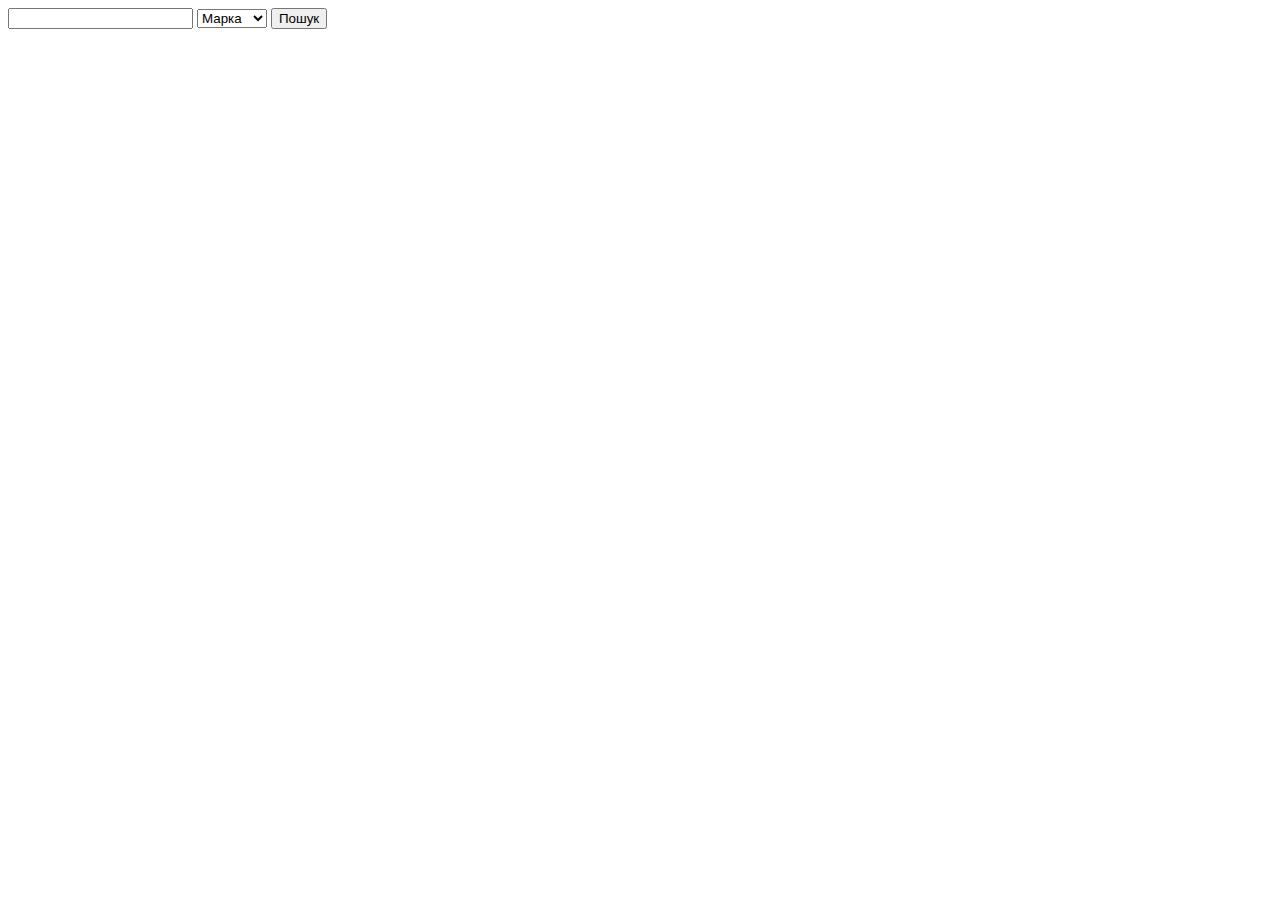
<file: Lesson_12/index.html>
<!DOCTYPE html>
<html lang="en">
  <head>
    <meta charset="UTF-8" />
    <meta name="viewport" content="width=device-width, initial-scale=1.0" />
    <link rel="stylesheet" href="style.css" />
    <title>Document</title>
  </head>
  <body>
    <!-- <textarea class="js-query" cols="30" rows="10"></textarea> -->
    <!-- <input type="text" class="js-query"> -->
    <!-- <button class="js-click">Click me</button>
    <div class="js-box box"></div> -->
    <!-- <form  class="js-form">
      <input type="text" name="email" />
      <input type="password" name="password" />
      <textarea cols="30" rows="10" name="comment"></textarea>
      <button>Submit</button>
    </form> -->
    <!--


  -->
    <form action="submit" class="js-form">
      <input type="text" name="query" />
      <select name="options">
        <option value="car">Марка</option>
        <option value="type">Модель</option>
      </select>
      <button>Пошук</button>
    </form>

    <ul class="js-list"></ul>
    <script src="./script.js"></script>
  </body>
</html>
</file>
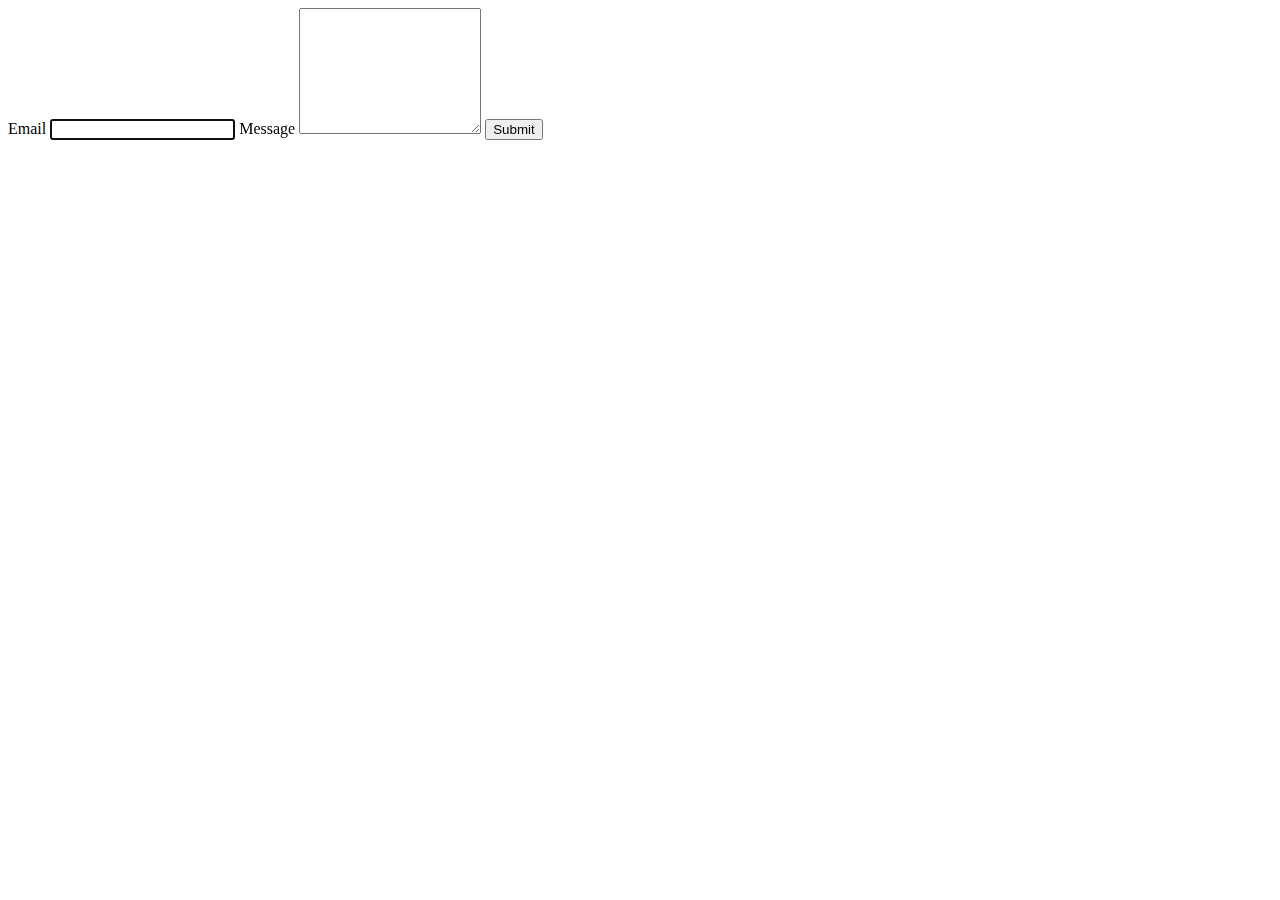
<file: Lesson_17/index.html>
<!DOCTYPE html>
<html lang="en">
  <head>
    <meta charset="UTF-8" />
    <meta name="viewport" content="width=device-width, initial-scale=1.0" />
    <link rel="stylesheet" href="style.css" />
    <title>Document</title>
  </head>
  <body>
    <!-- Приклад з рекламою -->
    <!-- <div class="content js-content">
      <span class="js-text"></span>
    </div> -->

    <!-- Практика -->
    <!-- <div class="calendar">
        <div class="date-style">
          День тижня:
          <div class="date-day">0</div>
        </div>
        <div class="date-style">
          День місяця:
          <div class="date">0</div>
        </div>
        <div class="date-style">
          Місяць:
          <div class="date-month">0</div>
        </div>
        <div class="date-style">
          Рік:
          <div class="date-year">0</div>
        </div>
      </div>
      <div class="digital-clock">0</div>
      <div class="clock">
        <div class="clock-arrow clock-seconds__arrow"></div>
        <div class="clock-arrow clock-minutes__arrow"></div>
        <div class="clock-arrow clock-hours__arrow"></div>
        <div class="clock-center"></div>
      </div> -->
      <form class="feedback-form" autocomplete="off">
        <label>
          Email
          <input type="email" name="email" autofocus />
        </label>
        <label>
          Message
          <textarea name="message" rows="8"></textarea>
        </label>
        <button type="submit">Submit</button>
      </form>
    <script src="./script.js"></script>
  </body>
</html>
</file>
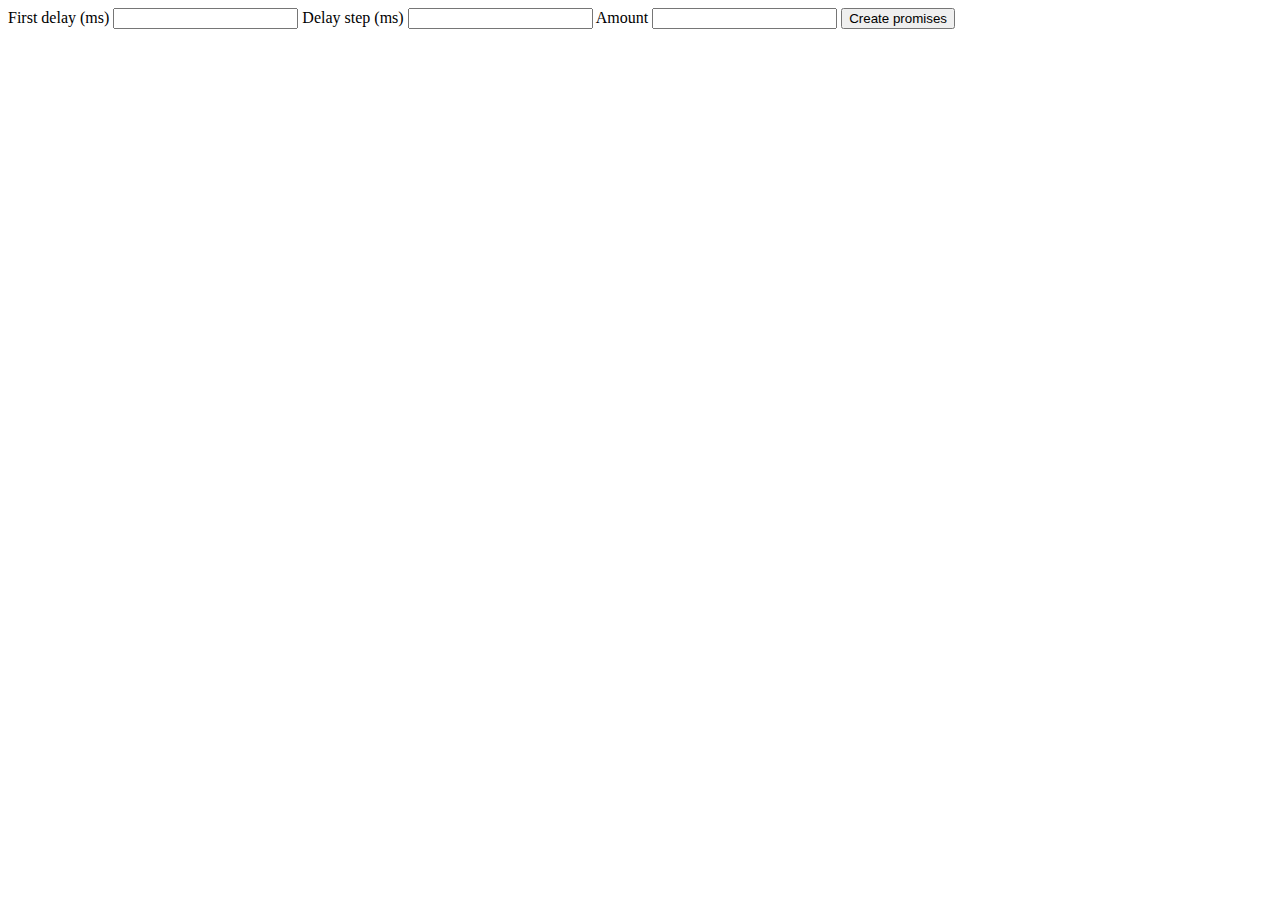
<file: Lesson_19/index.html>
<!DOCTYPE html>
<html lang="en">
  <head>
    <meta charset="UTF-8" />
    <meta http-equiv="X-UA-Compatible" content="IE=edge" />
    <meta name="viewport" content="width=device-width, initial-scale=1.0" />
    <link rel="stylesheet" href="style.css" />
    <title>Document</title>
  </head>

  <body>
    <!-- Практика -->
    <!-- <form action="submit" class="js-search-form search-form">
      <div class="form-group">
        <label for="city" class="label">Введіть назву міста:</label>
        <input type="text" name="city" class="search-input" required />
      </div>
      <div class="form-group">
        <label for="days" class="label">Виберіть кількість днів</label>
        <div class="input-group">
          <select name="days" class="days-select">
            <option value="1">1</option>
            <option value="2">2</option>
            <option value="3">3</option>
          </select>
          <button class="search-button">Пошук</button>
        </div>
      </div>
    </form>

    <ul class="js-list weather-cards"></ul> -->

    <form class="form">
      <label>
        First delay (ms)
        <input type="number" name="delay" required />
      </label>
      <label>
        Delay step (ms)
        <input type="number" name="step" required />
      </label>
      <label>
        Amount
        <input type="number" name="amount" required />
      </label>
      <button type="submit">Create promises</button>
    </form>

    <script src="./script.js"></script>
  </body>
</html>
</file>
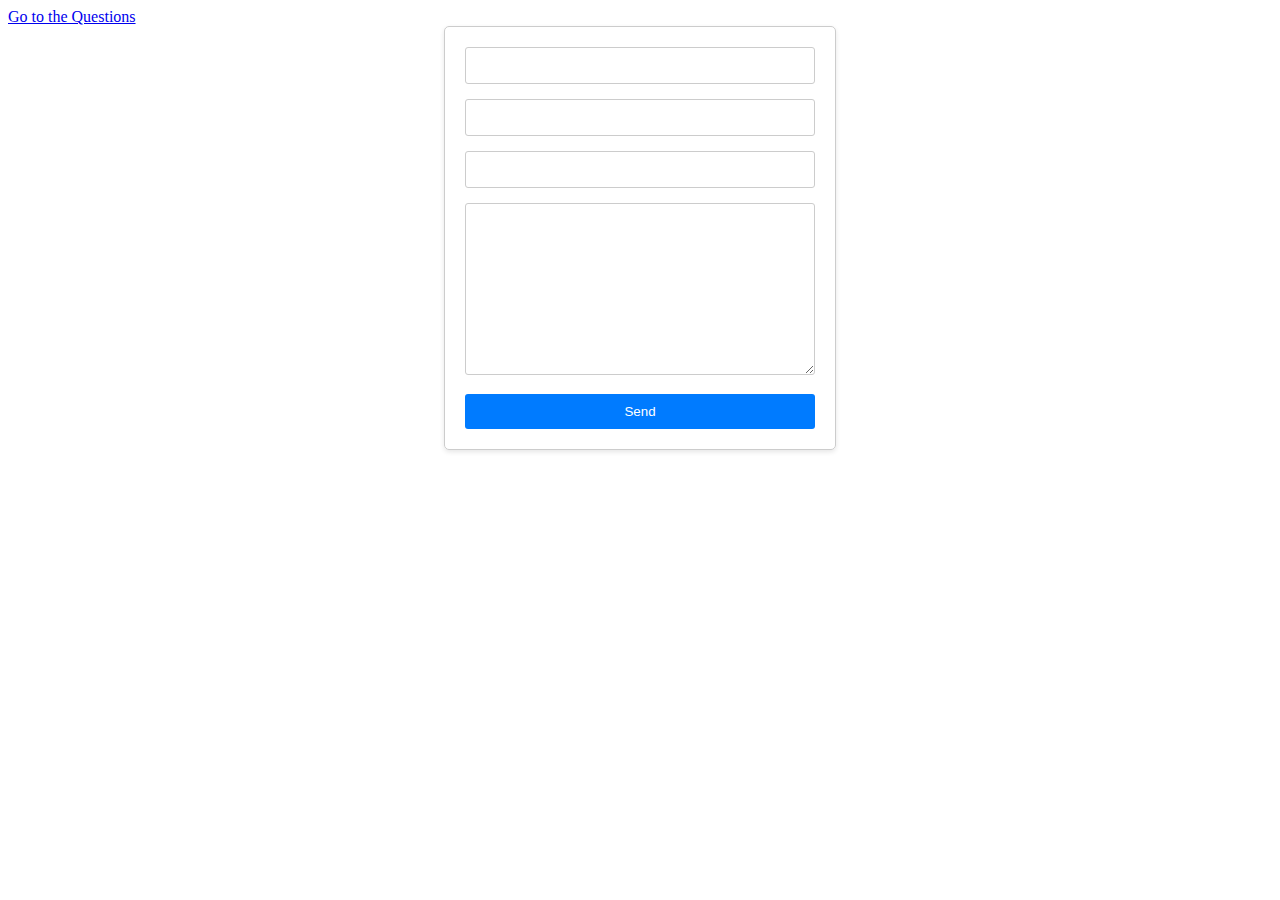
<file: Lesson_21/index.html>
<!DOCTYPE html>
<html lang="en">
  <head>
    <meta charset="UTF-8" />
    <meta name="viewport" content="width=device-width, initial-scale=1.0" />
    <link rel="stylesheet" href="style.css">
    <title>Document</title>
  </head>
  <body>
    <a href="./questions.html">Go to the Questions</a>
    <form action="submit" class="contact-form js-question">
      <input type="text" required name="userName" />
      <input type="tel" required name="phone" />
      <input type="email" required name="email" />
      <textarea name="question" cols="30" rows="10"></textarea>
      <button>Send</button>
    </form>
    <script src="./script.js"></script>
  </body>
</html>
</file>
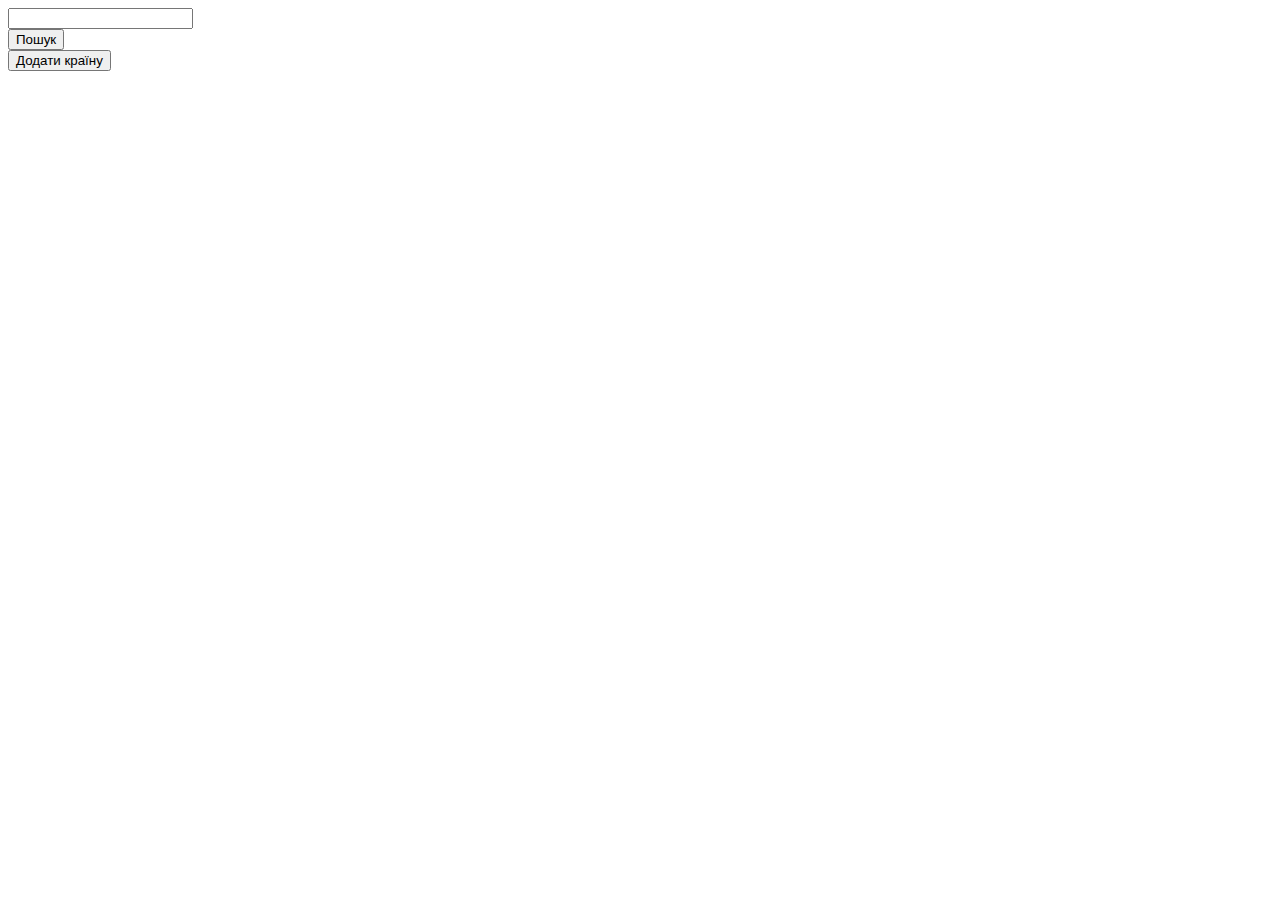
<file: Lesson_22/index.html>
<!DOCTYPE html>
<html lang="en">
  <head>
    <meta charset="UTF-8" />
    <meta name="viewport" content="width=device-width, initial-scale=1.0" />
    <title>Document</title>
  </head>
  <body>
    <!-- Практика -->
    <form action="submit" class="js-search">
      <div class="js-form-container">
        <input type="text" name="country" />
      </div>
      <button>Пошук</button>
    </form>
    <button class="js-add">Додати країну</button>
    <ul class="js-list">

    </ul>
    <script src="./script.js"></script>
  </body>
</html>
</file>
<file: Lesson_12/style.css>
.box{
    width: 100px;
    height: 100px;
    background-color: red;
}
</file>
<file: Lesson_17/style.css>
.content {
    background-image: url(https://ireland.apollo.olxcdn.com/v1/files/r1bs7xtaf7d41-UA/image);
    background-size: cover;
    width: 650px;
    height: 400px;
    font-size: 38px;
    font-weight: bold;
    color: yellow;
  }
  
  body {
    background-image: url(https://i.ibb.co/Wt6q4QP/1-y-X7-Vd1-G1wi9-F0vth-LEh-AA.jpg);
    background-size: cover;
    background-repeat: no-repeat;
  }
  .clock {
    width: 550px;
    height: 550px;
    background-image: url(https://i.ibb.co/dBGxSK1/hiclipart-com-3.png);
    background-color: rgba(255, 255, 255, 0);
    background-size: cover;
    border-radius: 50%;
    position: relative;
    left: 450px;
  }
  .clock-arrow {
    position: absolute;
    background-color: black;
    transform-origin: bottom;
    transform: translateX(-50%);
    border-top-right-radius: 10px;
    border-top-left-radius: 10px;
  }
  .clock-center {
    position: absolute;
    background-color: black;
    top: 268px;
    left: 268px;
    width: 20px;
    height: 20px;
    border-radius: 50%;
  }
  .clock-seconds__arrow {
    bottom: 50%;
    left: 50%;
    width: 5px;
    height: 40%;
  }
  .clock-minutes__arrow {
    bottom: 50%;
    left: 50%;
    width: 7px;
    height: 33%;
  }
  .clock-hours__arrow {
    bottom: 50%;
    left: 50%;
    width: 12px;
    height: 24%;
  }
  .date {
    width: 100px;
    height: 100px;
    color: black;
  }
  .calendar {
    display: flex;
    justify-content: space-between;
  }
  .date-style {
    display: flex;
    font-size: 40px;
    font-weight: 900;
    text-shadow: 3px 3px 2px #cecbcd;
  }
  .digital-clock {
    text-align: center;
    font-size: 60px;
    text-shadow: 3px 3px 2px #cecbcd;
  }
</file>
<file: Lesson_19/style.css>
.search-form {
    display: flex;
    flex-direction: column;
    align-items: center;
    margin-top: 20px;
}

.form-group {
    display: flex;
    flex-direction: column;
    align-items: flex-start;
    margin: 10px 0;
}

.label {
    font-size: 16px;
    margin-bottom: 5px;
}

.search-input,
.days-select,
.search-button {
    margin: 5px;
    padding: 10px;
    border: 1px solid #ccc;
    border-radius: 5px;
    font-size: 16px;
}

.search-input {
    width: 100%;
    max-width: 300px;
}

.days-select {
    width: 100px;
}

.input-group {
    display: flex;
    align-items: center;
}

.search-button {
    background-color: #007bff;
    color: white;
    cursor: pointer;
    transition: background-color 0.3s;
}

.search-button:hover {
    background-color: #0056b3;
}






.weather-cards {
    list-style: none;
    display: flex;
    justify-content: space-between;
    padding: 0;
    margin: 0;
}

.weather-card {
    background-color: #f5f5f5;
    border-radius: 10px;
    padding: 20px;
    box-shadow: 0px 2px 4px rgba(0, 0, 0, 0.1);
    text-align: center;
    flex: 1;
    margin: 0 10px;
}

.weather-icon {
    width: 50px;
    height: 50px;
    margin-bottom: 10px;
}

.date {
    font-size: 18px;
    color: #333;
    margin-bottom: 5px;
}

.weather-text {
    font-size: 16px;
    color: #666;
    margin-bottom: 5px;
}

.temperature {
    font-size: 24px;
    color: #ff6600;
    font-weight: bold;
}
</file>
<file: Lesson_21/style.css>
.contact-form {
    width: 350px;
    margin: 0 auto;
    padding: 20px;
    border: 1px solid #ccc;
    border-radius: 5px;
    box-shadow: 0 2px 5px rgba(0, 0, 0, 0.1);
  }

  .contact-form label {
    display: block;
    margin-bottom: 5px;
    font-weight: bold;
  }

  .contact-form input[type="text"],
  .contact-form input[type="tel"],
  .contact-form input[type="email"],
  .contact-form textarea {
    width: 328px;
    padding: 10px;
    margin-bottom: 15px;
    border: 1px solid #ccc;
    border-radius: 3px;
  }

  .contact-form button {
    display: block;
    width: 100%;
    padding: 10px;
    background-color: #007bff;
    color: #fff;
    border: none;
    border-radius: 3px;
    cursor: pointer;
  }

  .contact-form button:hover {
    background-color: #0056b3;
  }
</file>
